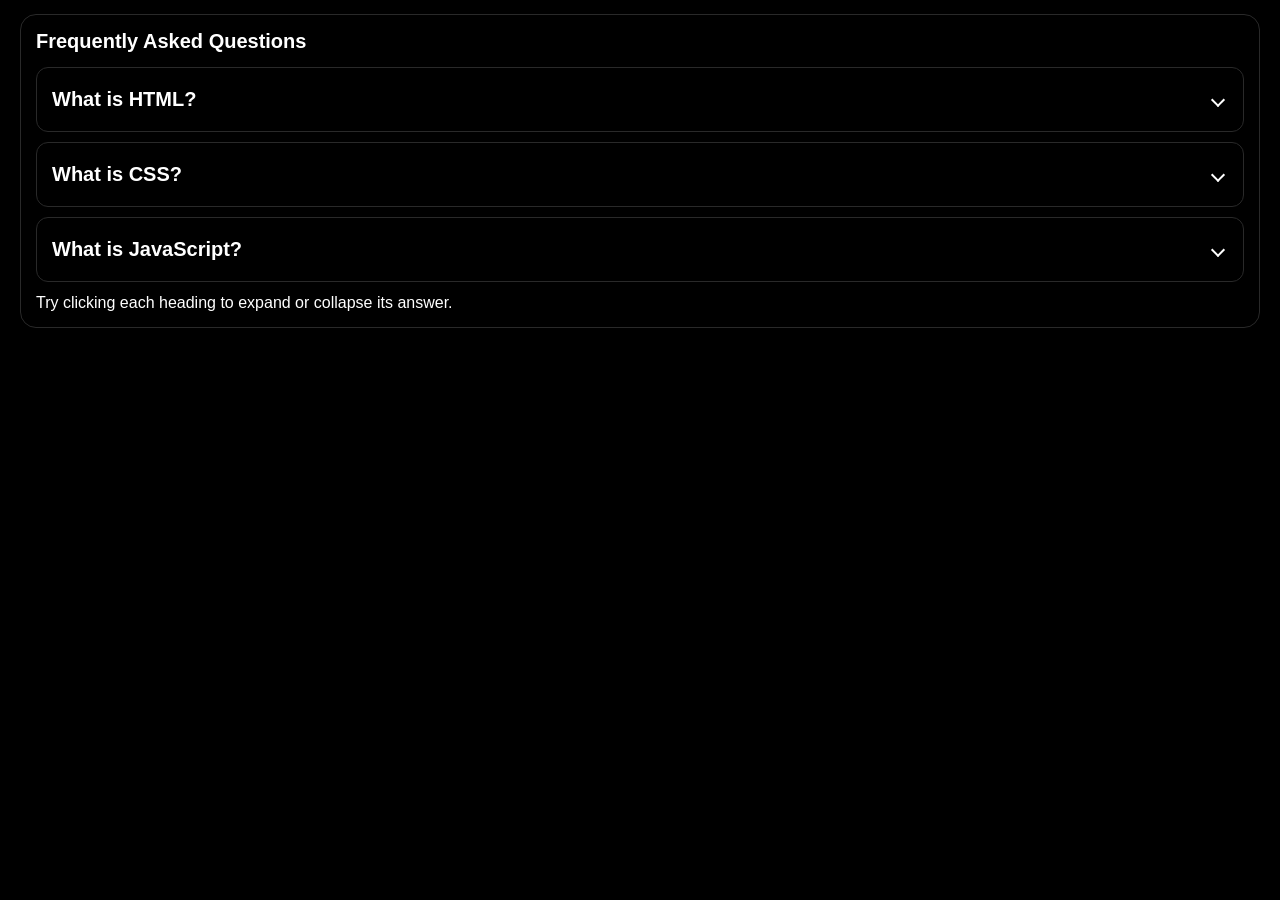
<file: Accordian/index.html>
<!DOCTYPE html>
<html lang="en">
<head>
    <meta charset="UTF-8">
    <meta name="viewport" content="width=device-width, initial-scale=1.0">
    <title>Accordion</title>
    <link rel="stylesheet" href="style.css">
</head>
<body>

    <div class="accordion">

        <h3>Frequently Asked Questions</h3>

        <!-- HTML -->
        <div class="accordion-item HTML">

            <div class="accordion-header">
                <h3>What is HTML?</h3>
                <span class="arrow"></span>
            </div>

            <div class="accordion-content html">
            </div>

        </div>

        <!-- CSS -->
        <div class="accordion-item CSS">

            <div class="accordion-header">
                <h3>What is CSS?</h3>
                <span class="arrow"></span>
            </div>

            <div class="accordion-content css">
            </div>

        </div>

        <!-- JavaScript -->
        <div class="accordion-item JavaScript">

            <div class="accordion-header">
                <h3>What is JavaScript?</h3>
                <span class="arrow"></span>
            </div>

            <div class="accordion-content JavaScript">
            </div>

        </div>

        <p>Try clicking each heading to expand or collapse its answer.</p>

    </div>

    <script src="script.js"></script>
</body>
</html>
</file>
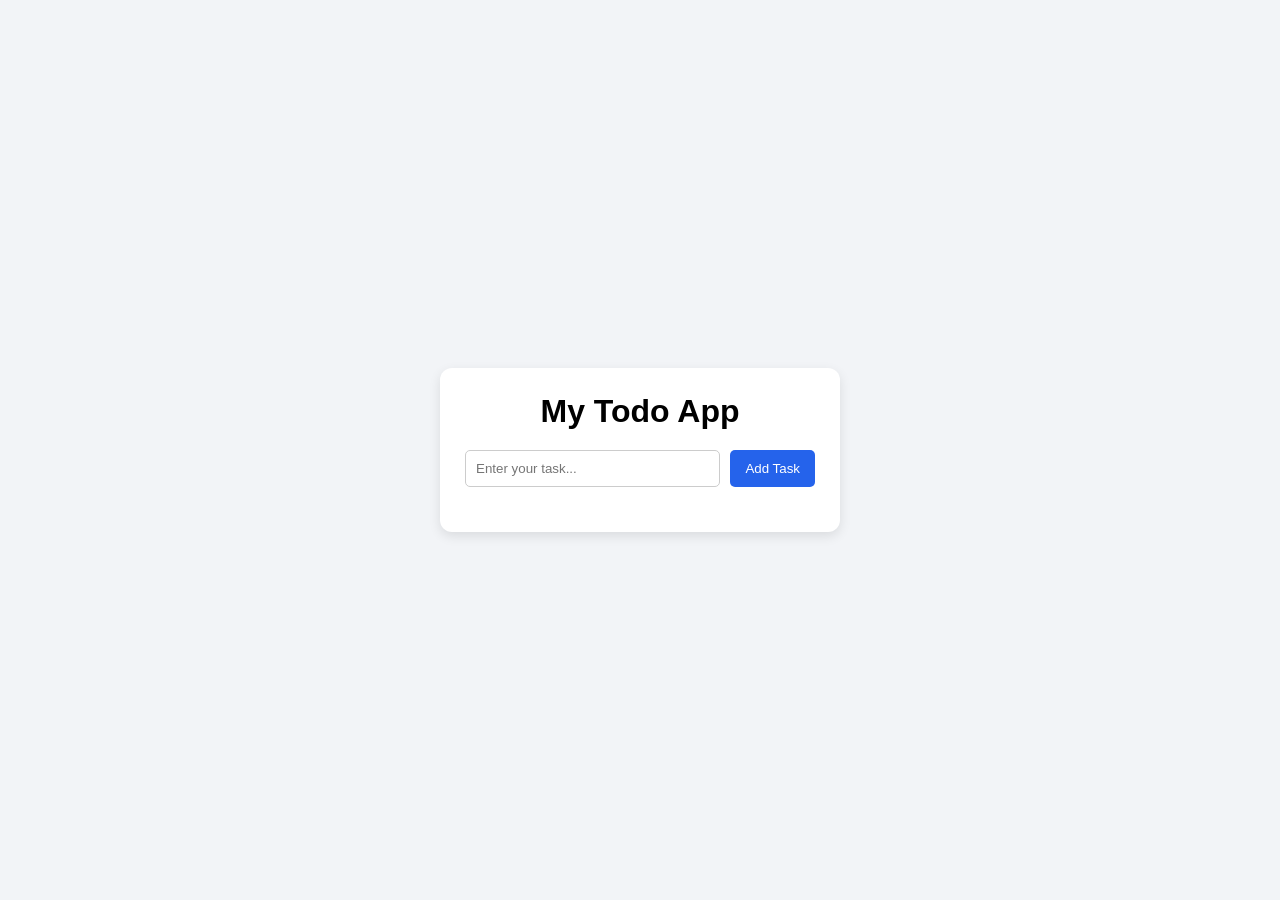
<file: CallApp/index.html>
<!DOCTYPE html>
<html lang="en">
<head>
    <meta charset="UTF-8">
    <meta name="viewport" content="width=device-width, initial-scale=1.0">
    <title>My Todo App</title>

    <link rel="stylesheet" href="style.css">
</head>
<body>

    <div class="container">

        <h1>My Todo App</h1>

        <div class="input-section">
            <input
                type="text"
                id="todo-input"
                placeholder="Enter your task..."
            >

            <button id="add-btn">Add Task</button>
        </div>

        <ul id="todo-list">
            
        </ul>

    </div>

    <script src="script.js"></script>
</body>
</html>
</file>
<file: Accordian/style.css>
* {
    margin: 0;
    padding: 0;
    box-sizing: border-box;
}

body {
    background-color: black;
    color: white;
    font-family: Arial, sans-serif;
    padding: 14px 20px;
}

.accordion {
    width: 100%;
    border: 1px solid #292929;
    border-radius: 16px;
    padding: 15px;
}

.accordion > h3 {
    font-size: 20px;
    margin-bottom: 14px;
}

.accordion-item {
    border: 1px solid #292929;
    border-radius: 12px;
    margin-bottom: 10px;
    overflow: hidden;
}

.accordion-header {
    display: flex;
    justify-content: space-between;
    align-items: center;
    padding: 20px 15px;
    cursor: pointer;
}

.accordion-header h3 {
    font-size: 20px;
    font-weight: 600;
}

/* Arrow design */

.arrow {
    width: 10px;
    height: 10px;
    border-right: 2px solid white;
    border-bottom: 2px solid white;
    transform: rotate(45deg);
    transition: transform 0.3s ease;
    margin-right: 5px;
}

/* Accordion content */

.accordion-content {
    display: none;
    padding: 15px;
    color: #ccc;
    font-size: 16px;
    border-top: 1px solid #292929;
}

.accordion-item.active .accordion-content {
    display: block;
}

/* Rotate arrow when open */

.accordion-item.active .arrow {
    transform: rotate(225deg);
}

.accordion > p {
    font-size: 16px;
    margin-top: 12px;
}
</file>
<file: CallApp/style.css>
* {
    margin: 0;
    padding: 0;
    box-sizing: border-box;
}

body {
    font-family: Arial, sans-serif;
    background: #f2f4f7;
    display: flex;
    justify-content: center;
    align-items: center;
    min-height: 100vh;
}

.container {
    background: white;
    width: 400px;
    padding: 25px;
    border-radius: 12px;
    box-shadow: 0 4px 12px rgba(0, 0, 0, 0.1);
}

h1 {
    text-align: center;
    margin-bottom: 20px;
}

.input-section {
    display: flex;
    gap: 10px;
}

#todo-input {
    flex: 1;
    padding: 10px;
    border: 1px solid #ccc;
    border-radius: 5px;
}

button {
    padding: 10px 15px;
    background: #2563eb;
    color: white;
    border: none;
    border-radius: 5px;
    cursor: pointer;
}

button:hover {
    background: #1d4ed8;
}

ul {
    list-style: none;
    margin-top: 20px;
}

li {
    display: flex;
    align-items: center;
    justify-content: space-between;
    padding: 12px;
    margin-bottom: 10px;
    background: #f2f4f7;
    border-radius: 5px;
}

.checkbox {
    width: 18px;
    height: 18px;
    cursor: pointer;
    margin-right: 10px;
}
</file>
